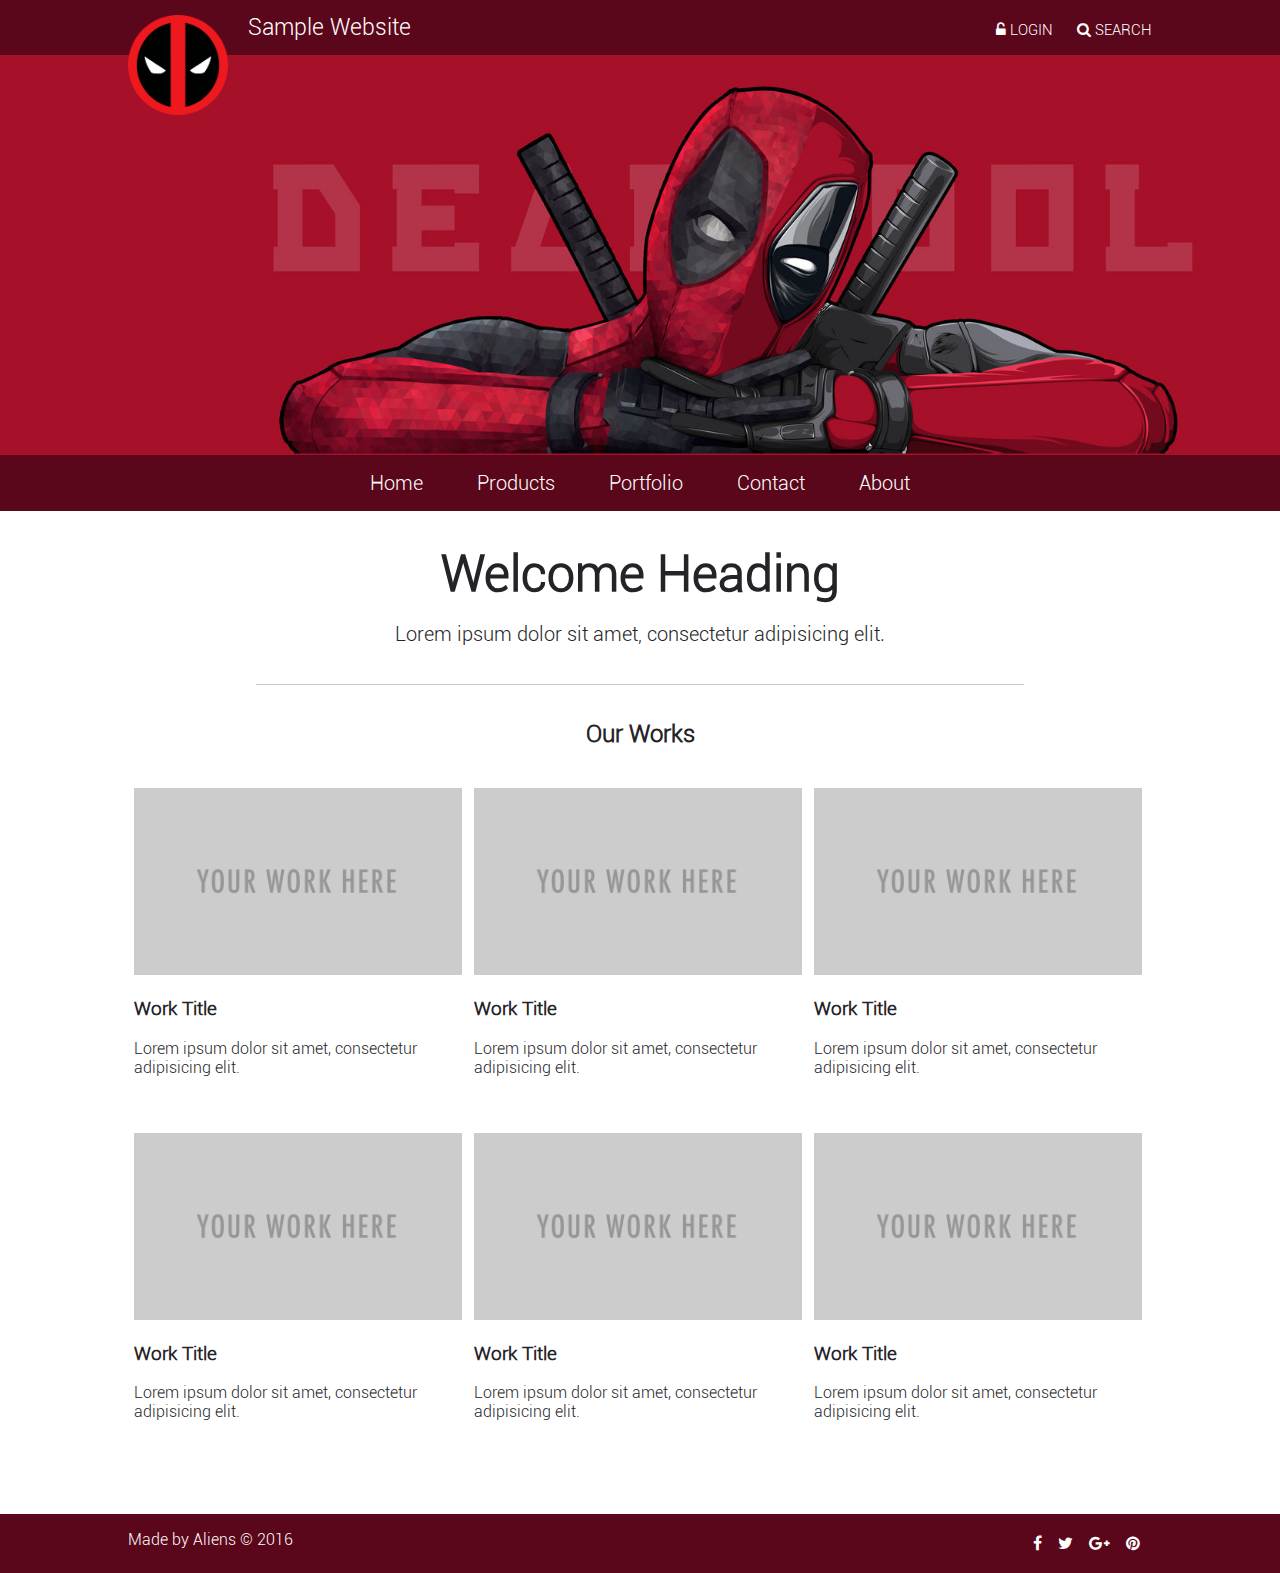
<file: index.html>
<!DOCTYPE html>
<html>
<head>
	<title>Sample Website</title>
	<link rel="shortcut icon" href="/favicon.ico" type="image/x-icon">
	<link rel="icon" href="images/favicon.ico" type="image/x-icon">
	<link rel="stylesheet" href="fonts/font-awesome/css/font-awesome.min.css">
	<link rel="stylesheet" href="css/style.css">
</head>
<body>
	<header>
		<section id="topbar">
			<div class="container">
				<div class="topbar-left">
					<a href="#">
						<img class="logo" src="images/logo.png">
					</a>
					<h3>Sample Website</h3>
				</div>
				<div class="topbar-right">
					<p>
						<span><a href="#"><i class="fa fa-unlock-alt"></i> login</a></span>
						<span><a href="#"><i class="fa fa-search"></i> search</a></span>
					</p>
				</div>
			</div>
		</section>

		<section id="banner">
			
		</section>

		<section id="menu">
			<div class="container">
				<ul>
					<li>
						<a href="#">Home</a>
					</li>
					<li>
						<a href="#">Products</a>
					</li>
					<li>
						<a href="#">Portfolio</a>
					</li>
					<li>
						<a href="#">Contact</a>
					</li>
					<li>
						<a href="#">About</a>
					</li>
				</ul>
			</div>
		</section>

	</header>

	<section id="welcome" class="container">
		<h1>Welcome Heading</h1>
		<h2>Lorem ipsum dolor sit amet, consectetur adipisicing elit.</h2>
	</section>

	<div class="welcome-separator container">

	</div>

	<section id="our-works" class="container">
		<center><h2>Our Works</h2></center>
		<div class="works">
			<div class="item">
				<img src="images/work-item-350x200.png">
				<h3>Work Title</h3>
				<p>Lorem ipsum dolor sit amet, consectetur adipisicing elit.</p>
			</div>
			<div class="item">
				<img src="images/work-item-350x200.png">
				<h3>Work Title</h3>
				<p>Lorem ipsum dolor sit amet, consectetur adipisicing elit.</p>
			</div>
			<div class="item">
				<img src="images/work-item-350x200.png">
				<h3>Work Title</h3>
				<p>Lorem ipsum dolor sit amet, consectetur adipisicing elit.</p>
			</div>
			<div class="item">
				<img src="images/work-item-350x200.png">
				<h3>Work Title</h3>
				<p>Lorem ipsum dolor sit amet, consectetur adipisicing elit.</p>
			</div>
			<div class="item">
				<img src="images/work-item-350x200.png">
				<h3>Work Title</h3>
				<p>Lorem ipsum dolor sit amet, consectetur adipisicing elit.</p>
			</div>
			<div class="item">
				<img src="images/work-item-350x200.png">
				<h3>Work Title</h3>
				<p>Lorem ipsum dolor sit amet, consectetur adipisicing elit.</p>
			</div>
		</div>
	</section>

	<section id="some-text" class="container">
		<br><br><br>
	</section>

	<footer>
		<div class="container">
			<div class="copyright">
				<p>Made by Aliens &copy; 2016</p>
			</div>
			<div class="social">
				<span class="facebook"><a href="#"><i class="fa fa-facebook"></i></a></span>
				<span class="twitter"><a href="#"><i class="fa fa-twitter"></i></a></span>
				<span class="gplus"><a href="#"><i class="fa fa-google-plus"></i></a></span>
				<span class="pinterest"><a href="#"><i class="fa fa-pinterest"></i></a></span>
			</div>
		</div>
	</footer>

</body>
</html>
</file>
<file: css/style.css>
/*
	COLOR PALLETE
	
	base - 5A061B
	dark - 242328
	heavy - A51638
	light - C03C5A
	lighter - F41E44	

*/

/*fonts*/
@font-face { font-family: roboto; src: url('../fonts/roboto/Roboto-Light.ttf'); } 
/*@font-face { font-family: roboto; font-weight: bold; src: url('Delicious-Bold.otf');}*/

body{ 
	margin: 0; 
	font-family: roboto, Geneva, sans-serif;
	color: #242328;
}

.container{ width: 1024px; margin: 0 auto; clear: both; }
	
/*TOP BAR*/
#topbar{ display: flex; background-color: #5A061B; color: #fff; }
#topbar .topbar-left{ float: left; width: 50%; }
#topbar .topbar-left h3{ margin: 14px 120px; font-size: 23px; font-weight: normal; }
#topbar .topbar-left .logo{ width: 100px; position: absolute; top: 15px; }
#topbar .topbar-right{ float: right; width: 50%; text-transform: uppercase; text-align: right; }
#topbar .topbar-right p{ margin-top: 20px; }
#topbar .topbar-right p span a{ margin-left: 20px; text-decoration: none; color: #fff; font-size: 15px; }
#topbar p span a:hover{ color: #F41E44; }

/*BANNER*/
#banner{ min-height: 400px; background-image: url('../images/banner.png'); background-size: cover; background-repeat: no-repeat; }

/*MENU*/
#menu{ background-color: #5A061B; display: flex; }
#menu ul{ list-style-type: none; margin: 0; padding: 0; text-align: center; }
#menu ul li{ display: inline-block; padding: 16px 25px; }
#menu ul li:last-child{ border-right: none; }
#menu ul li:hover{ background-color: #F41E44; }
#menu ul li a{ text-decoration: none; color: #fff; font-size: 20px; }

/*WELCOME*/
#welcome{ text-align: center; }
#welcome h1{ font-size: 50px; font-weight: bold; margin-bottom: 0; }
#welcome h2{ font-size: 20px; font-weight: normal; line-height: 30px; }
.welcome-separator{ width: 60%; border-bottom: 1px solid rgb(202, 202, 202); margin: 35px auto; }

/*OUR WORKS*/
#our-works .works .item{ width: 32%; margin: 20px 0.6%; float: left; }
#our-works .works .item img{ width: 100%; }


/*SOME TEXT*/


/*FOOTER*/
footer{ background-color: #5A061B; display: flex; color: #fff; }
footer .copyright{ float: left; width: 40%; }
footer .social{ float: right; width: 40%; padding: 20px 0px; text-align: right; }
footer .social span{ padding-right: 12px; }
footer .social span a{ color: #fff; text-decoration: none; }

/*SOCIAL MEDIA*/
footer .social span.facebook a:hover{ color: #3b5998; }
footer .social span.twitter a:hover{ color: #4099FF; }
footer .social span.gplus a:hover{ color: #DF4B38; }
footer .social span.pinterest auto:hover{ color: #D73532; }
</file>
